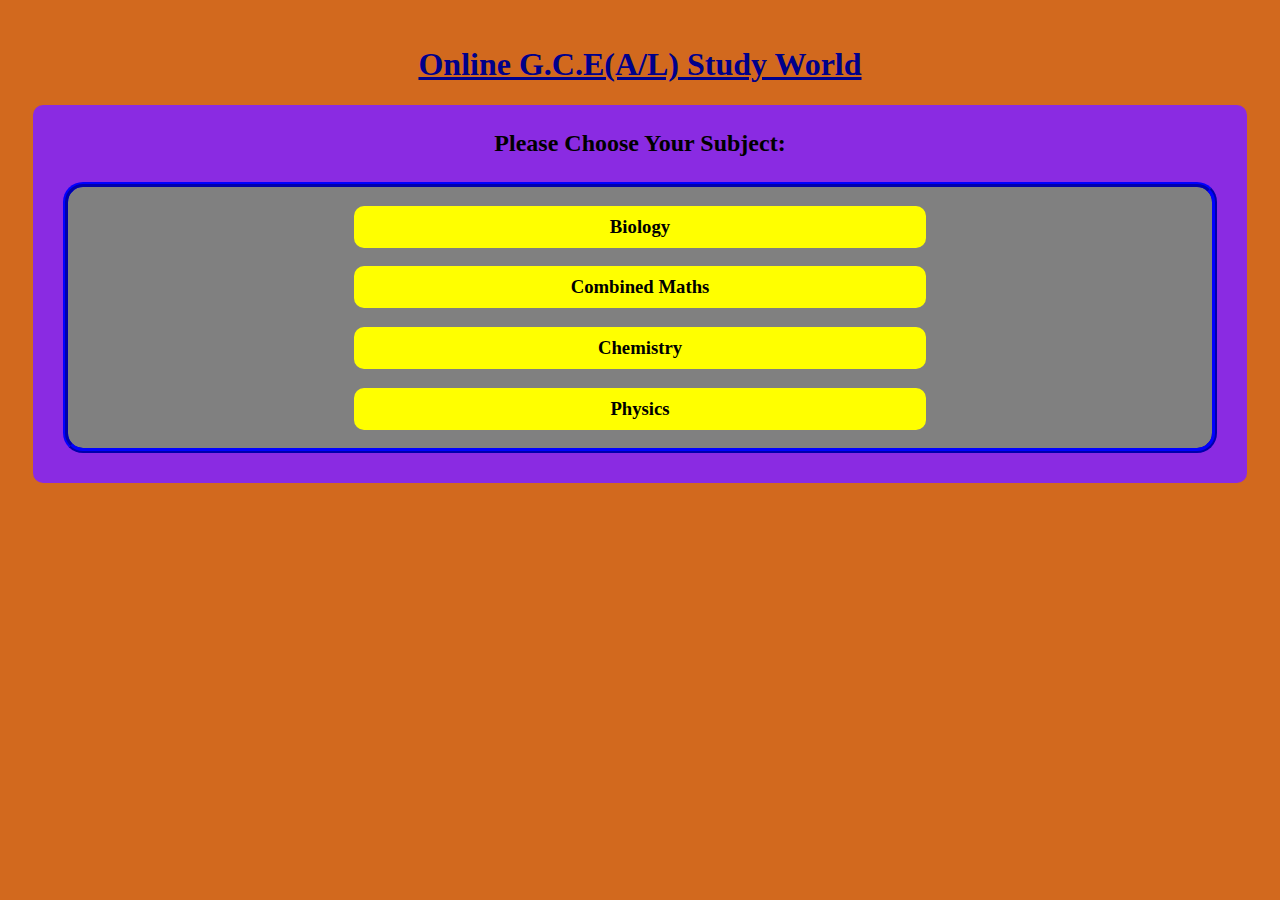
<file: index.html>
<!DOCTYPE html>
<html lang="en">
  <head>
    <meta charset="UTF-8" />
    <meta name="viewport" content="width=device-width, initial-scale=1.0" />
    <title>StudyWorld</title>
    <link rel="stylesheet" href="index.css" />
  </head>
  <body>
    <header>
      <center>
        <h1 id="heading">
          <u>Online G.C.E(A/L) Study World</u>
        </h1>
      </center>
    </header>

    <main>
      <div class="choose_subject">
        <center>
          <h2>Please Choose Your Subject:</h2>
        </center>
        <center>
          <div class="subjects">
            <a href="./Biology/biology.html">
              <div>
                <h3>Biology</h3>
              </div>
            </a>
            <a href="./Combined_Maths/cmaths.html">
              <div>
                <h3>Combined Maths</h3>
              </div>
            </a>
            <a href="./Chemistry/chemistry.html">
              <div>
                <h3>Chemistry</h3>
              </div>
            </a>
            <a href="./Physics/physics.html">
              <div>
                <h3>Physics</h3>
              </div>
            </a>
          </div>
        </center>
      </div>
    </main>
  </body>
</html>
</file>
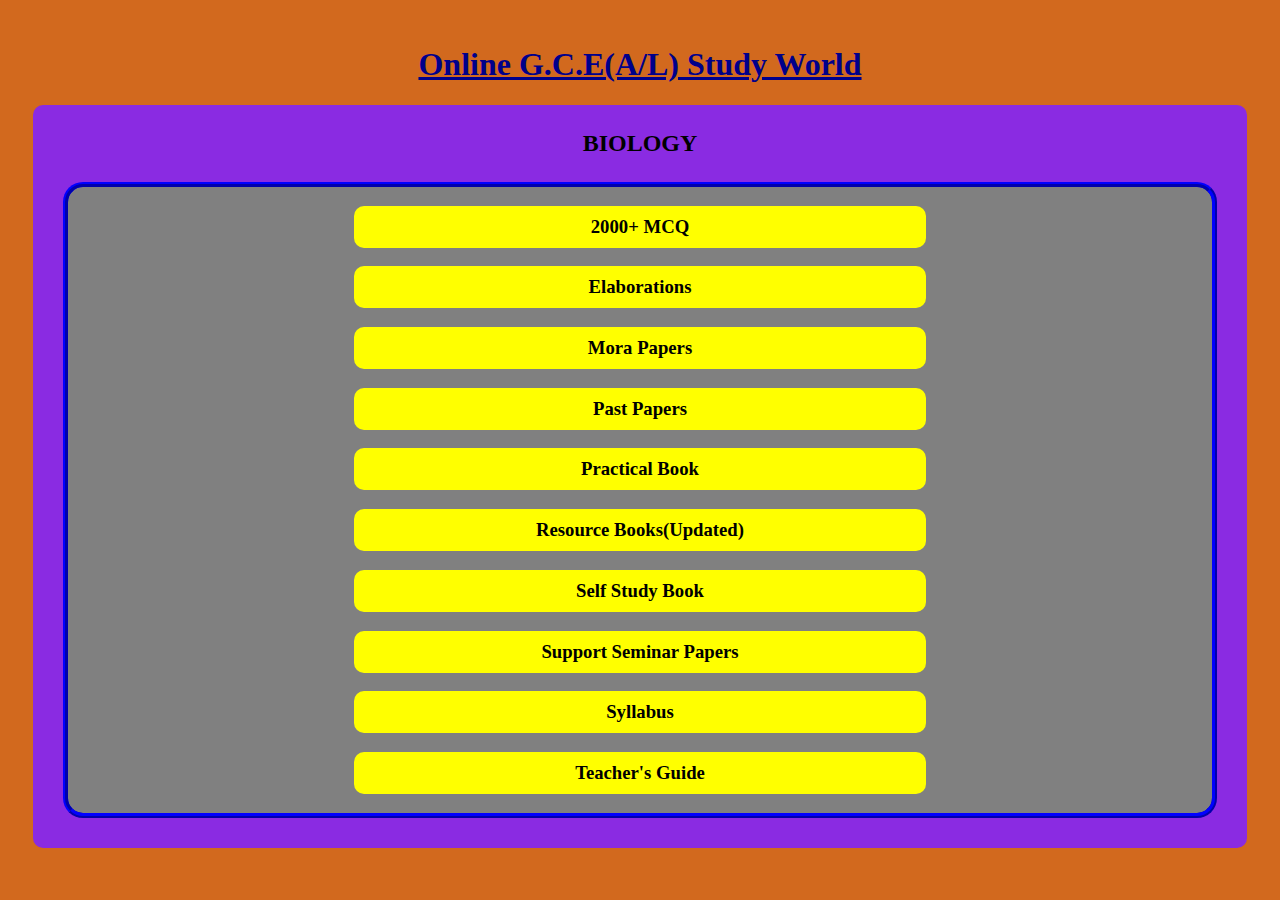
<file: Biology/biology.html>
<!DOCTYPE html>
<html lang="en">
  <head>
    <meta charset="UTF-8" />
    <meta name="viewport" content="width=device-width, initial-scale=1.0" />
    <title>StudyWorld</title>
    <link rel="stylesheet" href="biology.css" />
  </head>
  <body>
    <header>
      <center>
        <h1 id="heading">
          <u>Online G.C.E(A/L) Study World</u>
        </h1>
      </center>
    </header>

    <main>
      <div class="choose_subject">
        <center>
          <h2>BIOLOGY</h2>
        </center>
        <center>
          <div class="subjects">
            <a href="https://drive.google.com/drive/folders/1ykmp-_oAx_VkBgJEA6fzkfEJy7lw8fJ3">
              <div>
                <h3>2000+ MCQ</h3>
              </div>
            </a>
            <a href="https://drive.google.com/drive/folders/1pjISnnyMnldyWU0KYm3BlsxcQSqH9oC2">
              <div>
                <h3>Elaborations</h3>
              </div>
            </a>
            <a href="https://drive.google.com/drive/folders/1oGP2wVH2YwRHHs0RHZstePnAs4eV50Lr">
              <div>
                <h3>Mora Papers</h3>
              </div>
            </a>
            <a href="https://drive.google.com/drive/folders/1oAMJ7FCu1vp26p9ZLdKUIznu_UIEjVg3">
              <div>
                <h3>Past Papers</h3>
              </div>
            </a>

            <a href="https://drive.google.com/drive/folders/1otsIfYNTPUVOIFlwfBzW_p4UaaRs3WXr">
                <div>
                  <h3>Practical Book</h3>
                </div>
              </a>
              <a href="https://drive.google.com/drive/folders/1oDpn92UpZqQzuKNC-5a1Q2EQ_QTifURd">
                <div>
                  <h3>Resource Books(Updated)</h3>
                </div>
              </a>
              <a href="https://drive.google.com/drive/folders/1A6DXqZjkpD8cpivb79sx9RQ8Rd1Tcqxl">
                <div>
                  <h3>Self Study Book</h3>
                </div>
              </a>
              <a href="https://drive.google.com/drive/folders/1oC_wXyiRkIUIhq265j-KEt4_VFWEr72X">
                <div>
                  <h3>Support Seminar Papers</h3>
                </div>
              </a>
              <a href="https://drive.google.com/drive/folders/1pg42P-PZvkVbGs2I6jd8OE8oE3P5qLsS">
                <div>
                  <h3>Syllabus</h3>
                </div>
              </a>
              <a href="https://drive.google.com/drive/folders/1pDoH5HaUxQVzLkjbyTf3BIbMohUXChMW">
                <div>
                  <h3>Teacher's Guide</h3>
                </div>
              </a>
          </div>
        </center>
      </div>
    </main>
  </body>
</html>
</file>
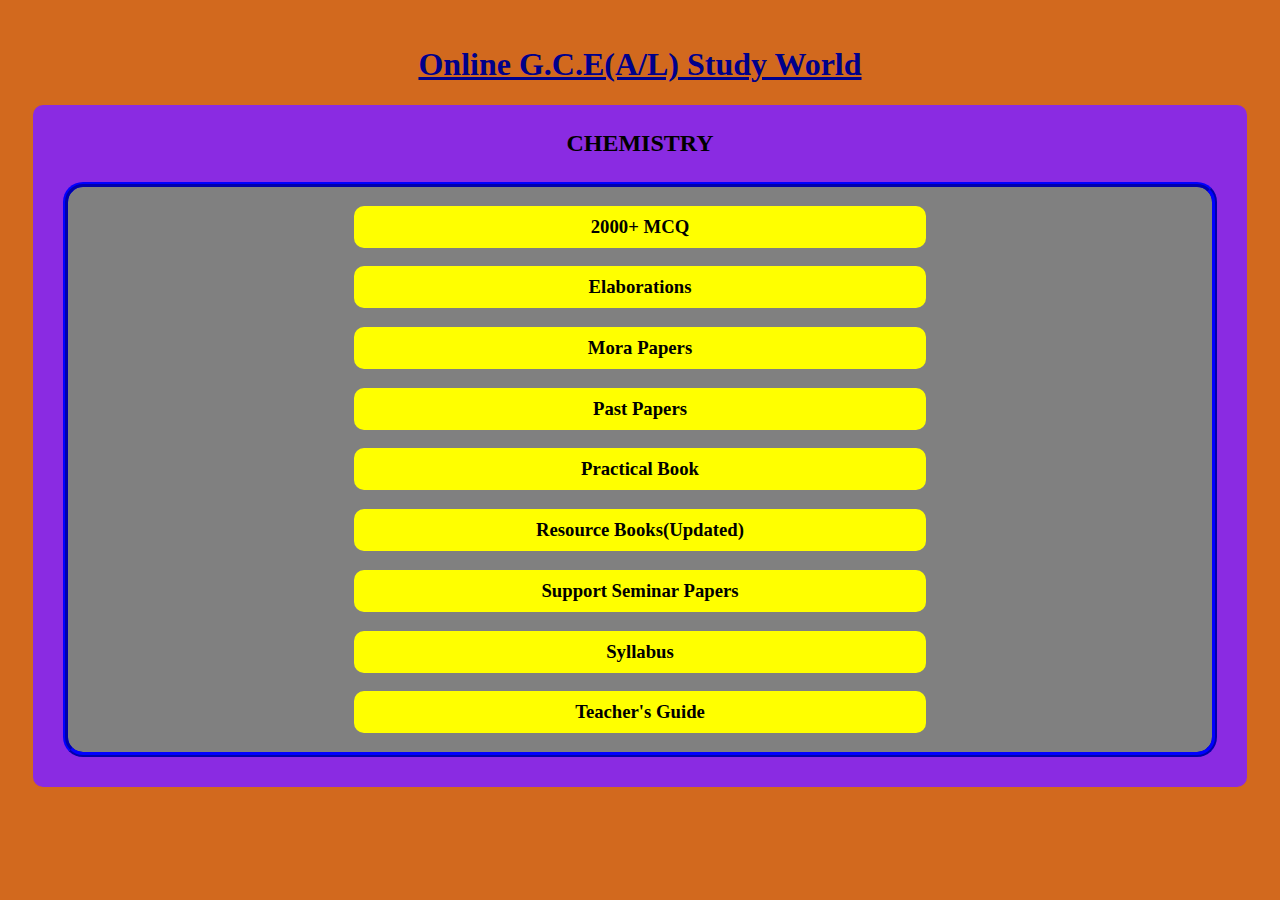
<file: Chemistry/chemistry.html>
<!DOCTYPE html>
<html lang="en">
  <head>
    <meta charset="UTF-8" />
    <meta name="viewport" content="width=device-width, initial-scale=1.0" />
    <title>StudyWorld</title>
    <link rel="stylesheet" href="chemistry.css" />
  </head>
  <body>
    <header>
      <center>
        <h1 id="heading">
          <u>Online G.C.E(A/L) Study World</u>
        </h1>
      </center>
    </header>

    <main>
      <div class="choose_subject">
        <center>
          <h2>CHEMISTRY</h2>
        </center>
        <center>
          <div class="subjects">
            <a href="https://drive.google.com/drive/folders/1zw4yVI4NCcpuTt6vIJDtJzXY0iLijZHV">
              <div>
                <h3>2000+ MCQ</h3>
              </div>
            </a>
            <a href="https://drive.google.com/drive/folders/1pidgrj7qbv0kS2x_co2zkuShA4bcMJkq">
              <div>
                <h3>Elaborations</h3>
              </div>
            </a>
            <a href="https://drive.google.com/drive/folders/1nt_NPLc78xo1iRUtZLnIqJ5Hw0BL2p7U">
              <div>
                <h3>Mora Papers</h3>
              </div>
            </a>
            <a href="https://drive.google.com/drive/folders/1o7W7XRh6z1mU1KofcFMZ1QqXcu6hjTnZ">
              <div>
                <h3>Past Papers</h3>
              </div>
            </a>

            <a href="https://drive.google.com/drive/folders/1oMScVpDlzNbFhGa1nB73k2My1nfvLlng">
                <div>
                  <h3>Practical Book</h3>
                </div>
              </a>
              <a href="https://drive.google.com/drive/folders/1nzrBSjCmsJieidCh0CqMP2zd1ZzET43g">
                <div>
                  <h3>Resource Books(Updated)</h3>
                </div>
              </a>
              <!-- <a href="#">
                <div>
                  <h3>Self Study Book</h3>
                </div>
              </a> -->
              <a href="https://drive.google.com/drive/folders/1nxgcTGzWMpemSHnsaNFT4uJmORkxAzL_">
                <div>
                  <h3>Support Seminar Papers</h3>
                </div>
              </a>
              <a href="https://drive.google.com/drive/folders/1pbY54ZvWHms3aeDcEwsoj0h-yBRsNwIw">
                <div>
                  <h3>Syllabus</h3>
                </div>
              </a>
              <a href="https://drive.google.com/drive/folders/1p5yQ9jmteIzvrfvqZDZONlGrpkaUa0XJ">
                <div>
                  <h3>Teacher's Guide</h3>
                </div>
              </a>
          </div>
        </center>
      </div>
    </main>
  </body>
</html>
</file>
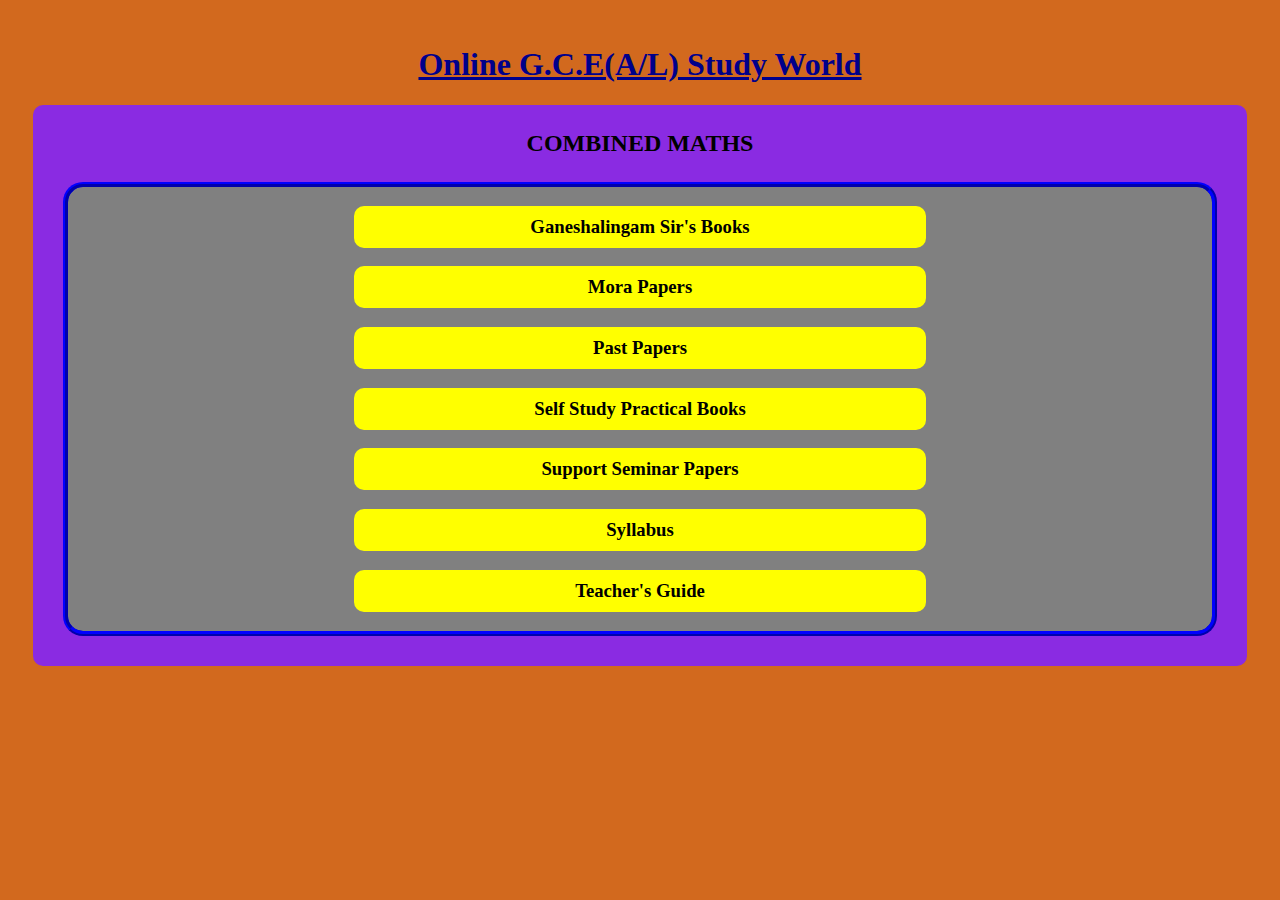
<file: Combined_Maths/cmaths.html>
<!DOCTYPE html>
<html lang="en">
  <head>
    <meta charset="UTF-8" />
    <meta name="viewport" content="width=device-width, initial-scale=1.0" />
    <title>StudyWorld</title>
    <link rel="stylesheet" href="cmaths.css" />
  </head>
  <body>
    <header>
      <center>
        <h1 id="heading">
          <u>Online G.C.E(A/L) Study World</u>
        </h1>
      </center>
    </header>

    <main>
      <div class="choose_subject">
        <center>
          <h2>COMBINED MATHS</h2>
        </center>
        <center>
          <div class="subjects">
            <a href="https://drive.google.com/drive/folders/1-vFUuswlCPudW713wp-lTN2bSg6YcmUh">
              <div>
                <h3>Ganeshalingam Sir's Books</h3>
              </div>
            </a>
            <!-- <a href="#">
              <div>
                <h3>Elaborations</h3>
              </div>
            </a> -->
            <a href="https://drive.google.com/drive/folders/1norcc4j9mm1IVyOLl_WXXogj1NNveXhN">
              <div>
                <h3>Mora Papers</h3>
              </div>
            </a>
            <a href="https://drive.google.com/drive/folders/1nhY9Z7xRDkO_l5dzZkVXa0I4TebkNnI3">
              <div>
                <h3>Past Papers</h3>
              </div>
            </a>

            <a href="https://drive.google.com/drive/folders/1-iLBiFmyjWJ286a-wpViIVTrV30Qtdpd">
                <div>
                  <h3>Self Study Practical Books</h3>
                </div>
              </a>
              <!-- <a href="#">
                <div>
                  <h3>Resource Books(Updated)</h3>
                </div>
              </a> -->
              <!-- <a href="#">
                <div>
                  <h3>Self Study Book</h3>
                </div>
              </a> -->
              <a href="https://drive.google.com/drive/folders/1nm6HdYciPrNiX-wNnVxd-C-tQZ_qdBH9">
                <div>
                  <h3>Support Seminar Papers</h3>
                </div>
              </a>
              <a href="https://drive.google.com/drive/folders/1pOR5lNidQrKqor_tnN_VT_Y4QmUjlNpS">
                <div>
                  <h3>Syllabus</h3>
                </div>
              </a>
              <a href="https://drive.google.com/drive/folders/1p3f9ctWWalWvS1WG0QWK-_HsRJZTcoQN">
                <div>
                  <h3>Teacher's Guide</h3>
                </div>
              </a>
          </div>
        </center>
      </div>
    </main>
  </body>
</html>
</file>
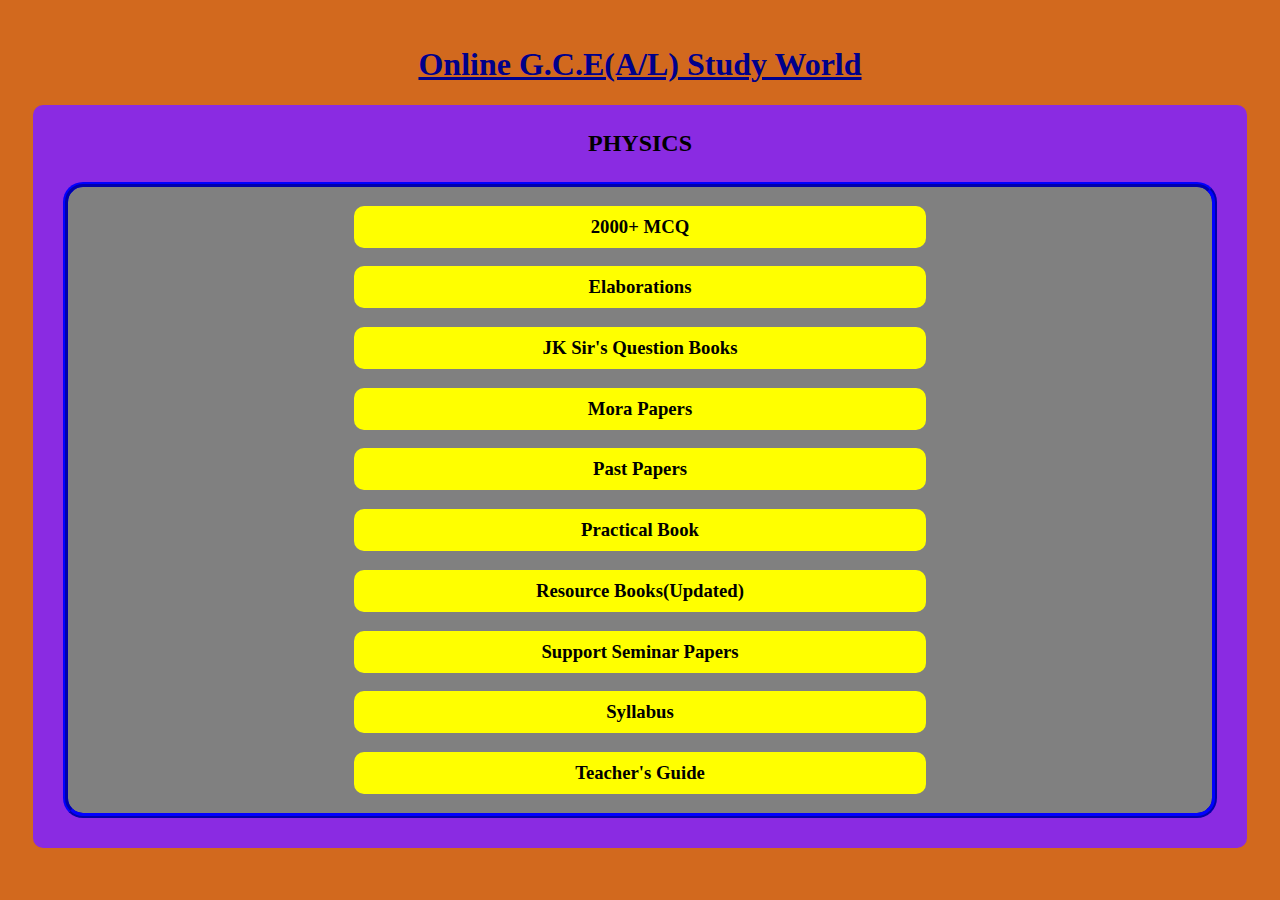
<file: Physics/physics.html>
<!DOCTYPE html>
<html lang="en">
  <head>
    <meta charset="UTF-8" />
    <meta name="viewport" content="width=device-width, initial-scale=1.0" />
    <title>StudyWorld</title>
    <link rel="stylesheet" href="physics.css" />
  </head>
  <body>
    <header>
      <center>
        <h1 id="heading">
          <u>Online G.C.E(A/L) Study World</u>
        </h1>
      </center>
    </header>

    <main>
      <div class="choose_subject">
        <center>
          <h2>PHYSICS</h2>
        </center>
        <center>
          <div class="subjects">
            <a href="https://drive.google.com/drive/folders/1gbODVoCmiI2yWZ-V6d1uS-k8girOlUur">
              <div>
                <h3>2000+ MCQ</h3>
              </div>
            </a>
            <a href="https://drive.google.com/drive/folders/10Navs8M2TrCP2QO1JuZ6avwcQvCpQuTA">
              <div>
                <h3>Elaborations</h3>
              </div>
            </a>
            <a href="https://drive.google.com/drive/folders/1H51qRyhEMiFPiVeqrDv1m1To8a0UbV7H">
              <div>
                <h3>JK Sir's Question Books</h3>
              </div>
            </a>
            <a href="https://drive.google.com/drive/folders/1naBxHT-JYCAWzLfESL3HJext0mLZ5wvp">
              <div>
                <h3>Mora Papers</h3>
              </div>
            </a>
            <a href="https://drive.google.com/drive/folders/1nPalQqmyIPR170tOnquIiX2tzNfmg7XC">
              <div>
                <h3>Past Papers</h3>
              </div>
            </a>

            <a href="https://drive.google.com/drive/folders/1oHnSBzBZLUmDNfVzxAXhfXERtDb2eYrJ">
                <div>
                  <h3>Practical Book</h3>
                </div>
              </a>
              <a href="https://drive.google.com/drive/folders/1ngXDgShqA5qjA5-Da4OWE1zGWsTvjMox">
                <div>
                  <h3>Resource Books(Updated)</h3>
                </div>
              </a>
              <!-- <a href="#">
                <div>
                  <h3>Self Study Book</h3>
                </div>
              </a> -->
              <a href="https://drive.google.com/drive/folders/1nYbOk57vy3uxpCEH_mTpffUC0bngCKBX">
                <div>
                  <h3>Support Seminar Papers</h3>
                </div>
              </a>
              <a href="https://drive.google.com/drive/folders/1pDwl_TG43O0fIOW6y2FxoZToHKJbNZoF">
                <div>
                  <h3>Syllabus</h3>
                </div>
              </a>
              <a href="https://drive.google.com/drive/folders/1otu7Hey4D-pqa5KiP0RmNb9-PagYTKPX">
                <div>
                  <h3>Teacher's Guide</h3>
                </div>
              </a>
          </div>
        </center>
      </div>
    </main>
  </body>
</html>
</file>
<file: index.css>
html{
    background-color: chocolate;
    margin: 25px;
    
}


.choose_subject{
    background-color: blueviolet;
    padding: 5px;
    border-radius: 10px;
    
}
.subjects{
    background-color: gray;
    border: 5px ridge blue;
    margin: 25px;
    border-radius: 20px;
}
.subjects div{
    background-color: yellow;
    margin-left: 25%;
    margin-right: 25%;
    border-radius: 10px;
}

.subjects div h3{
    
    padding: 10px;    
}

.subjects a{
    text-decoration: none;
    color: black;
}

.subjects div:hover{
    background-color: orangered;
    border-radius: 10px;
    color:blue;
}
#heading{
    color: darkblue;
    font-weight:bolder;
}
</file>
<file: Biology/biology.css>
html{
    background-color: chocolate;
    margin: 25px;
    
}


.choose_subject{
    background-color: blueviolet;
    padding: 5px;
    border-radius: 10px;
    
}
.subjects{
    background-color: gray;
    border: 5px ridge blue;
    margin: 25px;
    border-radius: 20px;
}
.subjects div{
    background-color: yellow;
    margin-left: 25%;
    margin-right: 25%;
    border-radius: 10px;
}

.subjects div h3{
    
    padding: 10px;    
}

.subjects a{
    text-decoration: none;
    color: black;
}

.subjects div:hover{
    background-color: orangered;
    border-radius: 10px;
    color:blue;
}
#heading{
    color: darkblue;
    font-weight:bolder;
}
</file>
<file: Chemistry/chemistry.css>
html{
    background-color: chocolate;
    margin: 25px;
    
}


.choose_subject{
    background-color: blueviolet;
    padding: 5px;
    border-radius: 10px;
    
}
.subjects{
    background-color: gray;
    border: 5px ridge blue;
    margin: 25px;
    border-radius: 20px;
}
.subjects div{
    background-color: yellow;
    margin-left: 25%;
    margin-right: 25%;
    border-radius: 10px;
}

.subjects div h3{
    
    padding: 10px;    
}

.subjects a{
    text-decoration: none;
    color: black;
}

.subjects div:hover{
    background-color: orangered;
    border-radius: 10px;
    color:blue;
}
#heading{
    color: darkblue;
    font-weight:bolder;
}
</file>
<file: Combined_Maths/cmaths.css>
html{
    background-color: chocolate;
    margin: 25px;
    
}


.choose_subject{
    background-color: blueviolet;
    padding: 5px;
    border-radius: 10px;
    
}
.subjects{
    background-color: gray;
    border: 5px ridge blue;
    margin: 25px;
    border-radius: 20px;
}
.subjects div{
    background-color: yellow;
    margin-left: 25%;
    margin-right: 25%;
    border-radius: 10px;
}

.subjects div h3{
    
    padding: 10px;    
}

.subjects a{
    text-decoration: none;
    color: black;
}

.subjects div:hover{
    background-color: orangered;
    border-radius: 10px;
    color:blue;
}
#heading{
    color: darkblue;
    font-weight:bolder;
}
</file>
<file: Physics/physics.css>
html{
    background-color: chocolate;
    margin: 25px;
    
}


.choose_subject{
    background-color: blueviolet;
    padding: 5px;
    border-radius: 10px;
    
}
.subjects{
    background-color: gray;
    border: 5px ridge blue;
    margin: 25px;
    border-radius: 20px;
}
.subjects div{
    background-color: yellow;
    margin-left: 25%;
    margin-right: 25%;
    border-radius: 10px;
}

.subjects div h3{
    
    padding: 10px;    
}

.subjects a{
    text-decoration: none;
    color: black;
}

.subjects div:hover{
    background-color: orangered;
    border-radius: 10px;
    color:blue;
}
#heading{
    color: darkblue;
    font-weight:bolder;
}
</file>
